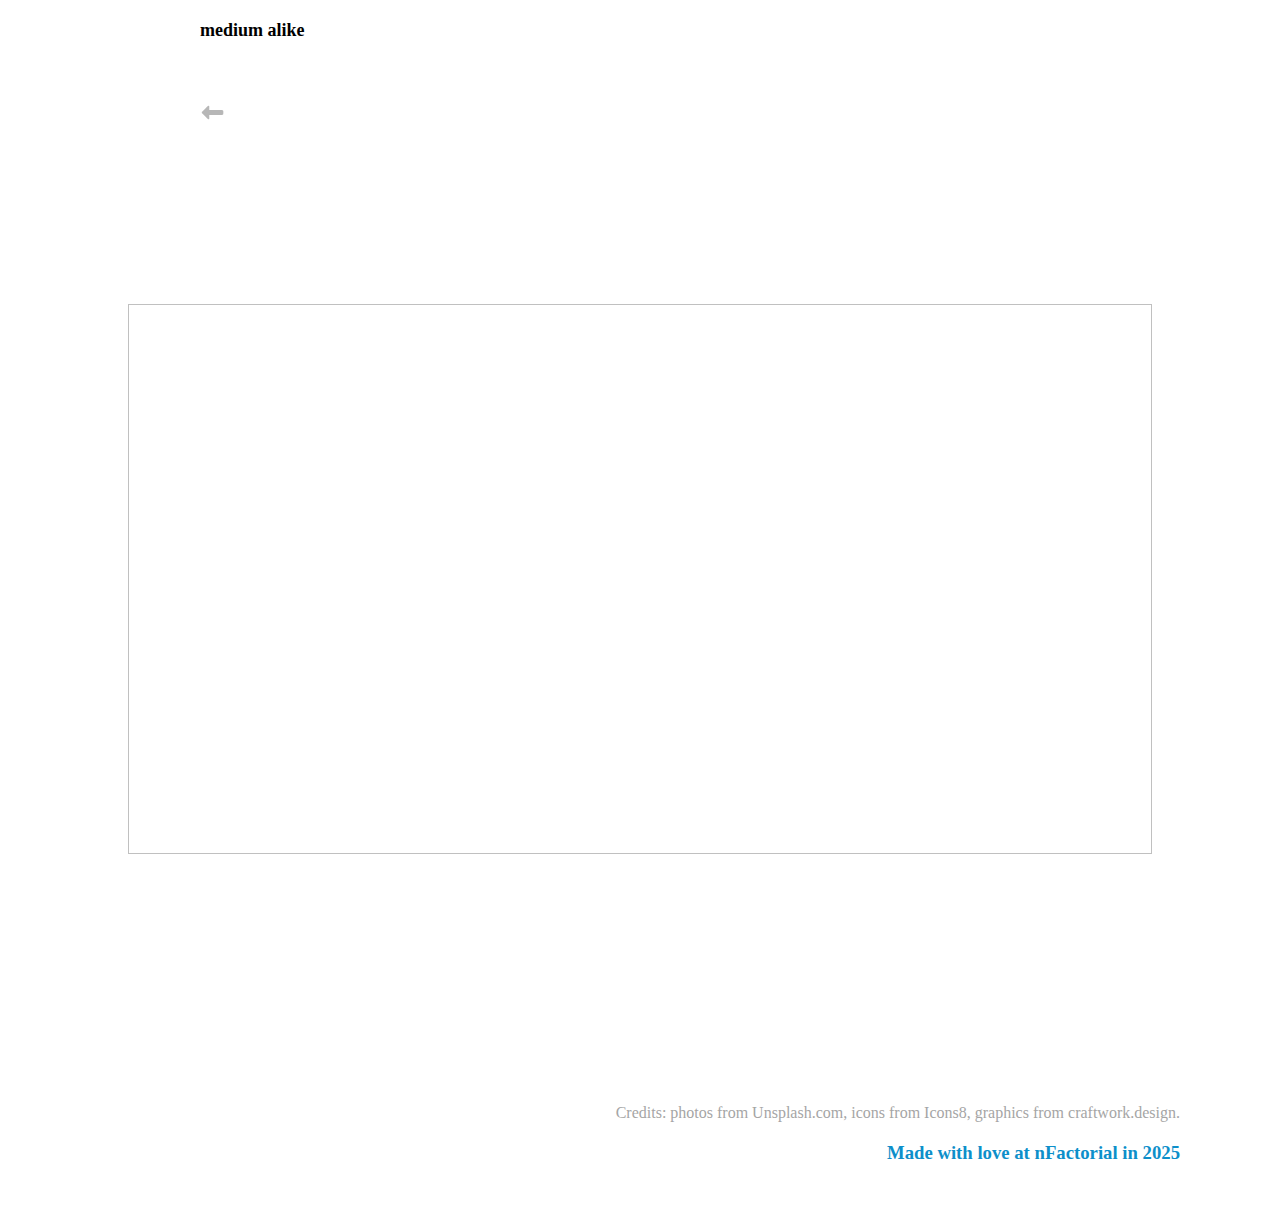
<file: main/addition.html>
<!DOCTYPE html>
<html lang="en">
<head>
    <meta charset="UTF-8">
    <meta name="viewport" content="width=device-width, initial-scale=1.0">
    <title>Document</title>
    <link rel="stylesheet" href="addition_css.css">
</head>
<body>
    <header>
        <h3>medium alike</h3>
    </header>
    <div class="image-back">
        <img src="back.png">
    </div>

    <div class="main-items">
        <h1 class="main-text"></h1>
        <p></p>
        <img>
    </div>

    <footer>
        <p class="footer-text-first">Credits: photos from Unsplash.com, icons from Icons8, graphics from craftwork.design.</p>
        <h3 class="footer-text-second">Made with love at nFactorial in 2025</h3>
    </footer>
    <script src="addition_js.js"></script>
</body>
</html>
</file>
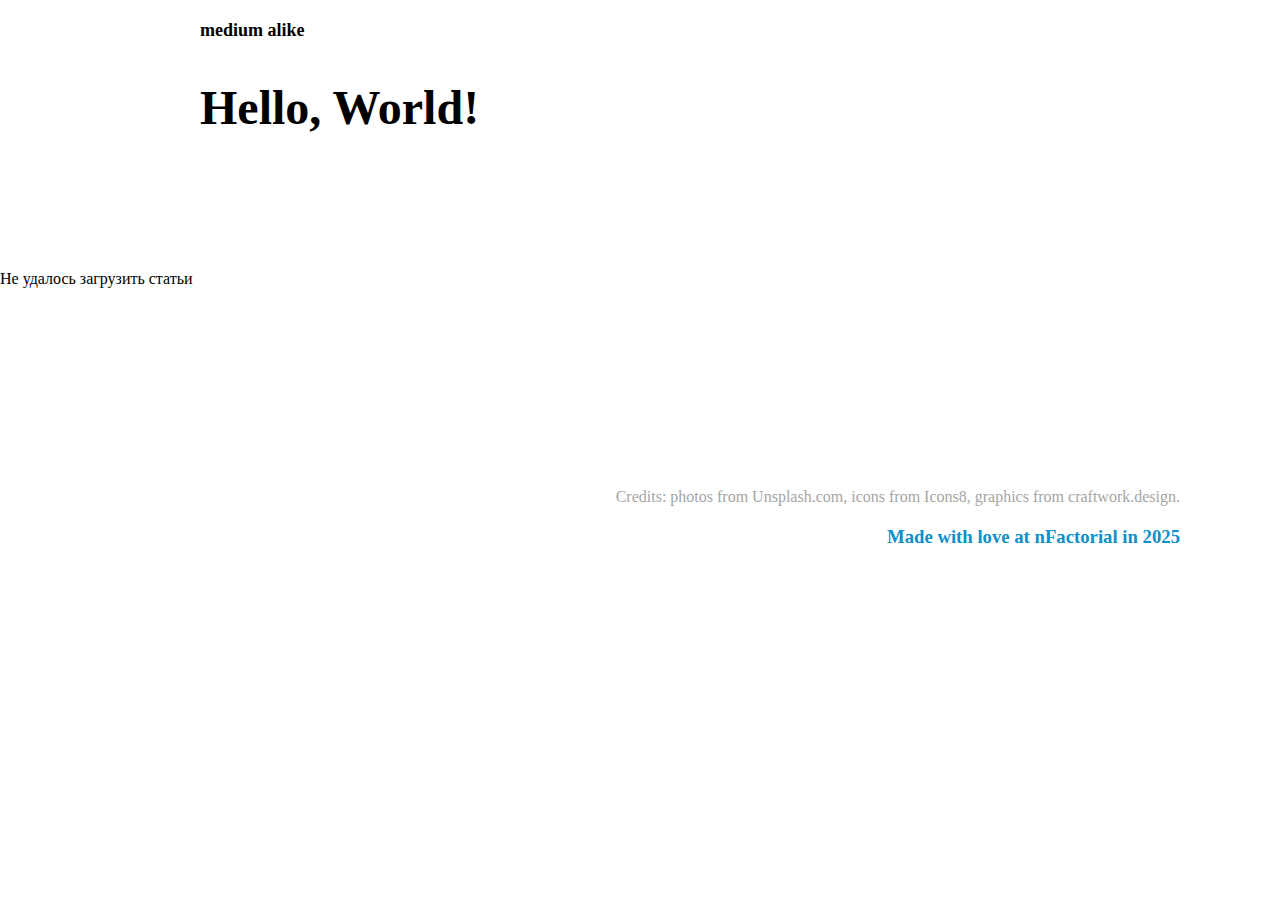
<file: main/main.html>
<!DOCTYPE html>
<html lang="en">
<head>
    <meta charset="UTF-8">
    <meta name="viewport" content="width=device-width, initial-scale=1.0">
    <title>Medium: Read and write stories.</title>
    <link rel="stylesheet" href="css.css">
</head>
<body>
    <header>
        <h3>medium alike</h3>
    </header>
    
    <div class="body-text">
        <h1>Hello, World!</h1>
    </div>
    
    <main>
        <div id="articles" class="grid"></div>
    </main>

    <footer>
        <p class="footer-text-first">Credits: photos from Unsplash.com, icons from Icons8, graphics from craftwork.design.</p>
        <h3 class="footer-text-second">Made with love at nFactorial in 2025</h3>
    </footer>
    <script src="js.js"></script>
</body>
</html>
</file>
<file: main/addition_css.css>
*{
    margin:0;
    padding: 0;
    box-sizing: border-box;
}
header{
    height: 70px;
}
header h3{
    position: absolute;
    left: 200px;
    top: 20px;
    font-size: 18px;
}
.image-back img{
    max-width: 25px;
    margin-left: 200px;
    margin-top: 30px;;
}
.main-items{
    margin-top: 100px;
    display: flex;
    flex-direction: column;
}
.main-items p{
    margin-top: 25px;
    
}
.main-items img{
   
    margin-top: 50px;
    padding: 0;
    display: block;
    margin-left: auto;
    margin-right: auto;
    margin-top: 50px;
    width: 80%;
    margin-bottom: 50px;
    height: 550px;
}
.image-back img{
    cursor: alias;
}
.main-text{
    text-align: center;
}
p{
    text-align: center;
}
footer{
    margin-top: 200px;
}
.footer-text-first, .footer-text-second{
    text-align: right;
    padding-right: 100px;
}
.footer-text-first{
    color:gray;
    opacity: 0.7;
}
.footer-text-second{
    margin-top: 20px;
    color: rgb(13, 143, 202);
    margin-bottom: 50px;
}

@media (max-width: 428px){
    header h3{
        left: 50px;
    }
    .image-back img{
        margin: 0;
        margin-left: 50px;   
    }
    .main-items{
        margin: 0;
        margin-left: 20px;
        margin-right: 20px;
    }
    .main-items h1{
        padding-top: 20%;
        font-size: 25px;
    }
    .main-items img{
        padding: 0;
        display: block;
        margin-left: auto;
        margin-right: auto;
        margin-top: 50px;
        width: 80%;
        margin-bottom: 50px;
        height: 70%;
    }
    .footer-text-second, .footer-text-first{
        font-size: 15px;
        margin: 0;
        padding: 0;
        text-align: center;
    }
}
@media (max-width: 980px){
    header h3{
        left: 50px;
    }
    .image-back img{
        margin-left: 50px;
    }
    .main-items{
        padding: 0;
        margin-left: 20px;
        margin-right: 30px;
    }
    .main-items img{
        margin: 0;
        padding: 0;
        display: block;
        margin-left: auto;
        margin-right: auto;
        margin-top: 50px;
        width: 80%;
        margin-bottom: 50px;
        height: 70%;
    }
    .main-text{
        text-align: center;
        font-size: 20px;
    }
    p{
        text-align: center;
    }
}
@media (max-width: 1276px){
    .main-items{
        margin-left: 30px;
        margin-right: 30px;
    }
}
</file>
<file: main/css.css>
*{
    margin: 0;
    padding: 0;
    box-sizing: border-box;
}
header{
    height: 70px;
}
header h3{
    position: absolute;
    left: 200px;
    top: 20px;
    font-size: 18px;
}
.body-text{
    height: 200px;
}
.body-text h1{
    position: absolute;
    top: 80px;
    left: 200px;
    font-size: 48px;
}

.article{
    display: flex;
    justify-content: space-around;
    align-items: center;
}
.divide-articles{
    margin-top: 40px;
    color: rgb(198, 196, 196)
}
.text-article a{
    text-decoration: none;
    color: black;
}
.text-article{
    display: flex;
    flex-direction: column;
    gap: 20px;
    flex: 1;
    padding-left: 200px;
    padding-right: 250px;
    
}
.img-article{
    padding-left: 20px;
    padding-right: 100px;
}
.square{
    width: 30px;
    height: 30px;
    background-color: grey;
    opacity: 0.3;
    margin:5px;
    display: inline-block;
}
.block_container{
    display: flex;
    justify-content: center;
}
footer{
    margin-top: 200px;
}
.footer-text-first, .footer-text-second{
    text-align: right;
    padding-right: 100px;
}
.footer-text-first{
    color:gray;
    opacity: 0.7;
}
.footer-text-second{
    margin-top: 20px;
    color: rgb(13, 143, 202);
    margin-bottom: 50px;
}
h2{
    cursor: pointer;
}
.article {
    cursor: pointer;
  }
  .article:hover {
    background-color: #f0f0f0;
  }


@media (max-width: 428px){
    .article{
        display: block
    }
    
    .text-article{
        padding: 0;
        margin-top: 50px;
        margin-left: 20px;
        margin-right: 20px;
    }
    header h3{
        left: 50px;
    }
    .body-text h1{
        font-size: 35px;
        left: 50px;
    }
    .img-article{
        margin-top: 50px;
        display: block;
        padding: 0;
        margin-left: auto;
        margin-right: auto;
        width: 80%;
    }
    .block_container{
        margin-top: 50px;
    }
    .footer-text-second, .footer-text-first{
        font-size: 15px;
        margin: 0;
        padding: 0;
        text-align: center;
    }
    
}
@media (max-width: 980px){
    .article{
        display: block;
    }
    .text-article{
        margin-top: 50px;
        padding: 0;
        text-align: center;
    }
    .img-article{
        padding: 0;
        display: block;
        margin-left: auto;
        margin-right: auto;
        margin-top: 50px;
        width: 80%;
        margin-bottom: 50px;
    }
    .footer-text-first, .footer-text-second{
        font-size: 20px;
        margin: 0;
        padding: 0;
        text-align: center;
    }
    footer{
        margin-top: 100px;
    }
}
@media (max-width: 1276px){
    .text-article{
        padding-left: 100px;
        padding-right: 50px;
       
    }
}
</file>
